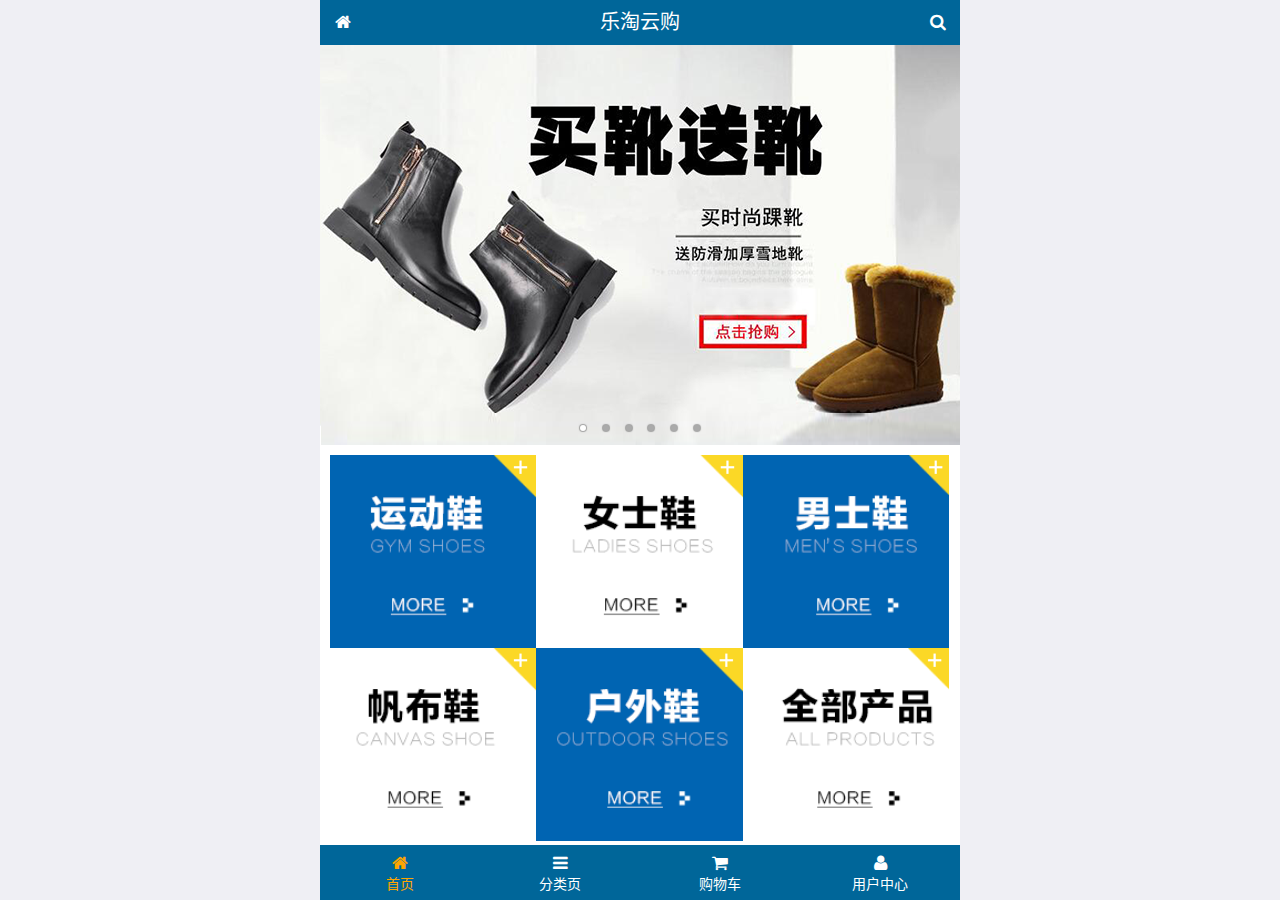
<file: public/mobile/index.html>
<!DOCTYPE html>
<html lang="zh-CN">
<head>
  <meta charset="UTF-8">
  <title>乐淘商城</title>
  <meta name="viewport" content="width=device-width, user-scalable=no, initial-scale=1.0, maximum-scale=1.0, minimum-scale=1.0">
  <!-- 引入字体图标库的css -->
  <link rel="stylesheet" href="./lib/fa/css/font-awesome.min.css">
  <link rel="stylesheet" href="./lib/mui/css/mui.css">
  <link rel="stylesheet" href="./css/common.css">
  <link rel="stylesheet" href="./css/index.css">
  <link rel="icon" href="favicon.ico">
</head>
<body>
<!--<span class="fa fa-pause"></span>-->
<!--<span class="mui-icon mui-icon-camera"></span>-->

<!-- 全屏容器 -->
<div class="lt_container">

  <!-- 乐淘头部 -->
  <div class="lt_header">
    <a href="index.html" class="icon_left"><i class="fa fa-home"></i></a>
    <h3>乐淘云购</h3>
    <a href="search.html" class="icon_right"><i class="fa fa-search"></i></a>
  </div>

  <!-- 乐淘主体 -->
  <div class="lt_main">
    <div class="mui-scroll-wrapper">
      <div class="mui-scroll">
        <!--这里放置真实显示的DOM内容-->

        <!-- 轮播图 -->
        <div class="mui-slider">

          <!-- 图片区域 -->
          <div class="mui-slider-group mui-slider-loop">
            <!-- 添加假图 -->
            <div class="mui-slider-item mui-slider-item-duplicate">
              <a href="#"><img src="./images/banner6.png" /></a>
            </div>

            <div class="mui-slider-item"><a href="#"><img src="./images/banner1.png" /></a></div>
            <div class="mui-slider-item"><a href="#"><img src="./images/banner2.png" /></a></div>
            <div class="mui-slider-item"><a href="#"><img src="./images/banner3.png" /></a></div>
            <div class="mui-slider-item"><a href="#"><img src="./images/banner4.png" /></a></div>
            <div class="mui-slider-item"><a href="#"><img src="./images/banner5.png" /></a></div>
            <div class="mui-slider-item"><a href="#"><img src="./images/banner6.png" /></a></div>

            <!-- 添加假图 -->
            <div class="mui-slider-item mui-slider-item-duplicate">
              <a href="#"><img src="./images/banner1.png" /></a>
            </div>
          </div>

          <!-- 小圆点结构 -->
          <div class="mui-slider-indicator">
            <div class="mui-indicator mui-active"></div>
            <div class="mui-indicator"></div>
            <div class="mui-indicator"></div>
            <div class="mui-indicator"></div>
            <div class="mui-indicator"></div>
            <div class="mui-indicator"></div>
          </div>

        </div>

        <!-- 导航区域 -->
        <div class="lt_nav">
          <ul class="mui-clearfix">
            <li><a href="#"><img src="./images/nav1.png" alt=""></a></li>
            <li><a href="#"><img src="./images/nav2.png" alt=""></a></li>
            <li><a href="#"><img src="./images/nav3.png" alt=""></a></li>
            <li><a href="#"><img src="./images/nav4.png" alt=""></a></li>
            <li><a href="#"><img src="./images/nav5.png" alt=""></a></li>
            <li><a href="#"><img src="./images/nav6.png" alt=""></a></li>
          </ul>
        </div>

        <!-- 产品区域 -->
        <div class="lt_product">
          <ul>
            <li class="lt_product_item">
              <a href="#">
                <img src="./images/product.jpg" alt="">
                <p class="info mui-ellipsis-2">adidas阿迪达斯 男式 场下休闲篮球鞋S83700场下休闲篮球鞋S83700 </p>
                <p>
                  <span class="price">¥560</span>
                  <span class="oldPrice">¥580</span>
                </p>
                <button class="mui-btn mui-btn-primary">立即购买</button>
              </a>
            </li>
            <li class="lt_product_item">
              <a href="#">
                <img src="./images/product.jpg" alt="">
                <p class="info mui-ellipsis-2">adidas阿迪达斯 男式 场下休闲篮球鞋S83700场下休闲篮球鞋S83700 </p>
                <p>
                  <span class="price">¥560</span>
                  <span class="oldPrice">¥580</span>
                </p>
                <button class="mui-btn mui-btn-primary">立即购买</button>
              </a>
            </li>
            <li class="lt_product_item">
              <a href="#">
                <img src="./images/product.jpg" alt="">
                <p class="info mui-ellipsis-2">adidas阿迪达斯 男式 场下休闲篮球鞋S83700场下休闲篮球鞋S83700 </p>
                <p>
                  <span class="price">¥560</span>
                  <span class="oldPrice">¥580</span>
                </p>
                <button class="mui-btn mui-btn-primary">立即购买</button>
              </a>
            </li>
            <li class="lt_product_item">
              <a href="#">
                <img src="./images/product.jpg" alt="">
                <p class="info mui-ellipsis-2">adidas阿迪达斯 男式 场下休闲篮球鞋S83700场下休闲篮球鞋S83700 </p>
                <p>
                  <span class="price">¥560</span>
                  <span class="oldPrice">¥580</span>
                </p>
                <button class="mui-btn mui-btn-primary">立即购买</button>
              </a>
            </li>
            <li class="lt_product_item">
              <a href="#">
                <img src="./images/product.jpg" alt="">
                <p class="info mui-ellipsis-2">adidas阿迪达斯 男式 场下休闲篮球鞋S83700场下休闲篮球鞋S83700 </p>
                <p>
                  <span class="price">¥560</span>
                  <span class="oldPrice">¥580</span>
                </p>
                <button class="mui-btn mui-btn-primary">立即购买</button>
              </a>
            </li>
            <li class="lt_product_item">
              <a href="#">
                <img src="./images/product.jpg" alt="">
                <p class="info mui-ellipsis-2">adidas阿迪达斯 男式 场下休闲篮球鞋S83700场下休闲篮球鞋S83700 </p>
                <p>
                  <span class="price">¥560</span>
                  <span class="oldPrice">¥580</span>
                </p>
                <button class="mui-btn mui-btn-primary">立即购买</button>
              </a>
            </li>
            <li class="lt_product_item">
              <a href="#">
                <img src="./images/product.jpg" alt="">
                <p class="info mui-ellipsis-2">adidas阿迪达斯 男式 场下休闲篮球鞋S83700场下休闲篮球鞋S83700 </p>
                <p>
                  <span class="price">¥560</span>
                  <span class="oldPrice">¥580</span>
                </p>
                <button class="mui-btn mui-btn-primary">立即购买</button>
              </a>
            </li>
            <li class="lt_product_item">
              <a href="#">
                <img src="./images/product.jpg" alt="">
                <p class="info mui-ellipsis-2">adidas阿迪达斯 男式 场下休闲篮球鞋S83700场下休闲篮球鞋S83700 </p>
                <p>
                  <span class="price">¥560</span>
                  <span class="oldPrice">¥580</span>
                </p>
                <button class="mui-btn mui-btn-primary">立即购买</button>
              </a>
            </li>
          </ul>
        </div>

      </div>
    </div>
  </div>

  <!-- 乐淘底部 -->
  <div class="lt_footer">
    <ul>
      <li><a href="index.html" class="current"><i class="fa fa-home"></i><p>首页</p></a></li>
      <li><a href="category.html"><i class="fa fa-bars"></i><p>分类页</p></a></li>
      <li><a href="cart.html"><i class="fa fa-shopping-cart"></i><p>购物车</p></a></li>
      <li><a href="user.html"><i class="fa fa-user"></i><p>用户中心</p></a></li>
    </ul>
  </div>
</div>


<script src="./lib/zepto/zepto.min.js"></script>
<script src="./lib/mui/js/mui.js"></script>
<script src="./js/common.js"></script>
</body>
</html>
</file>
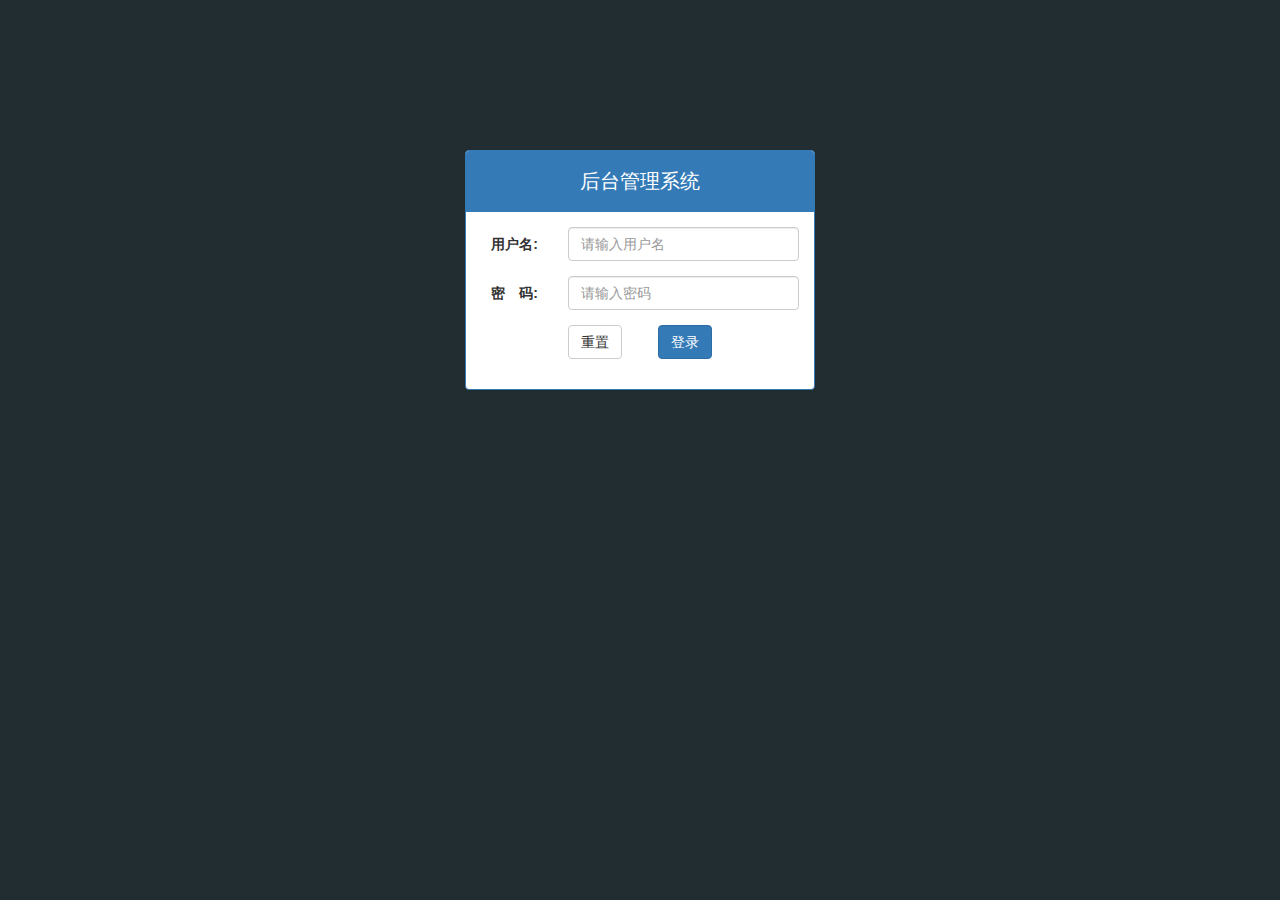
<file: public/back/login.html>
<!DOCTYPE html>
<html lang="en">

<head>
    <meta charset="UTF-8">
    <meta name="viewport" content="width=device-width, initial-scale=1.0">
    <meta http-equiv="X-UA-Compatible" content="ie=edge">
    <title>Document</title>
    <link rel="stylesheet" href="./lib/bootstrap/css/bootstrap.css">
    <link rel="stylesheet" href="./lib/bootstrap-validator/css/bootstrapValidator.min.css">
    <link rel="stylesheet" href="./css/common.css">
</head>

<body class="body_bg">
    <div class="container">
        <!-- 面板 -->
        <div class="col-lg-4 col-lg-offset-4 mt_150">
            <div class="panel panel-primary">
                <div class="panel-heading">
                    <h3 class="panel-title text-center">后台管理系统</h3>
                </div>
                <div class="panel-body">
                    <form class="form-horizontal" id="form">
                        <div class="form-group">
                            <label for="username" class="col-sm-3 control-label">用户名:</label>
                            <div class="col-sm-9">
                                <input type="text" name ='username' class="form-control" id="username" placeholder="请输入用户名">
                            </div>
                        </div>
                        <div class="form-group">
                            <label for="password" class="col-sm-3 control-label">密　码:</label>
                            <div class="col-sm-9">
                                <input type="password" name ='password' class="form-control" id="password" placeholder="请输入密码">
                            </div>
                        </div>
                        
                        <div class="form-group">
                            <div class="col-sm-offset-3 col-sm-6">
                                <button type="reset" class="btn btn-default pull-left">重置</button>
                                <button type="submit" class="btn btn-primary pull-right">登录</button>
                            </div>
                        </div>
                    </form>
                </div>
            </div>
        </div>
    </div>

    <script src="./lib/jquery/jquery.min.js"></script>
    <script src="./lib/bootstrap/js/bootstrap.min.js"></script>
    <script src="./lib/bootstrap-validator/js/bootstrapValidator.min.js"></script>
    <script src="./lib/nprogress/nprogress.js"></script>
    <script src="./js/common.js"></script>
    <script src="./js/login.js"></script>
</body>

</html>
</file>
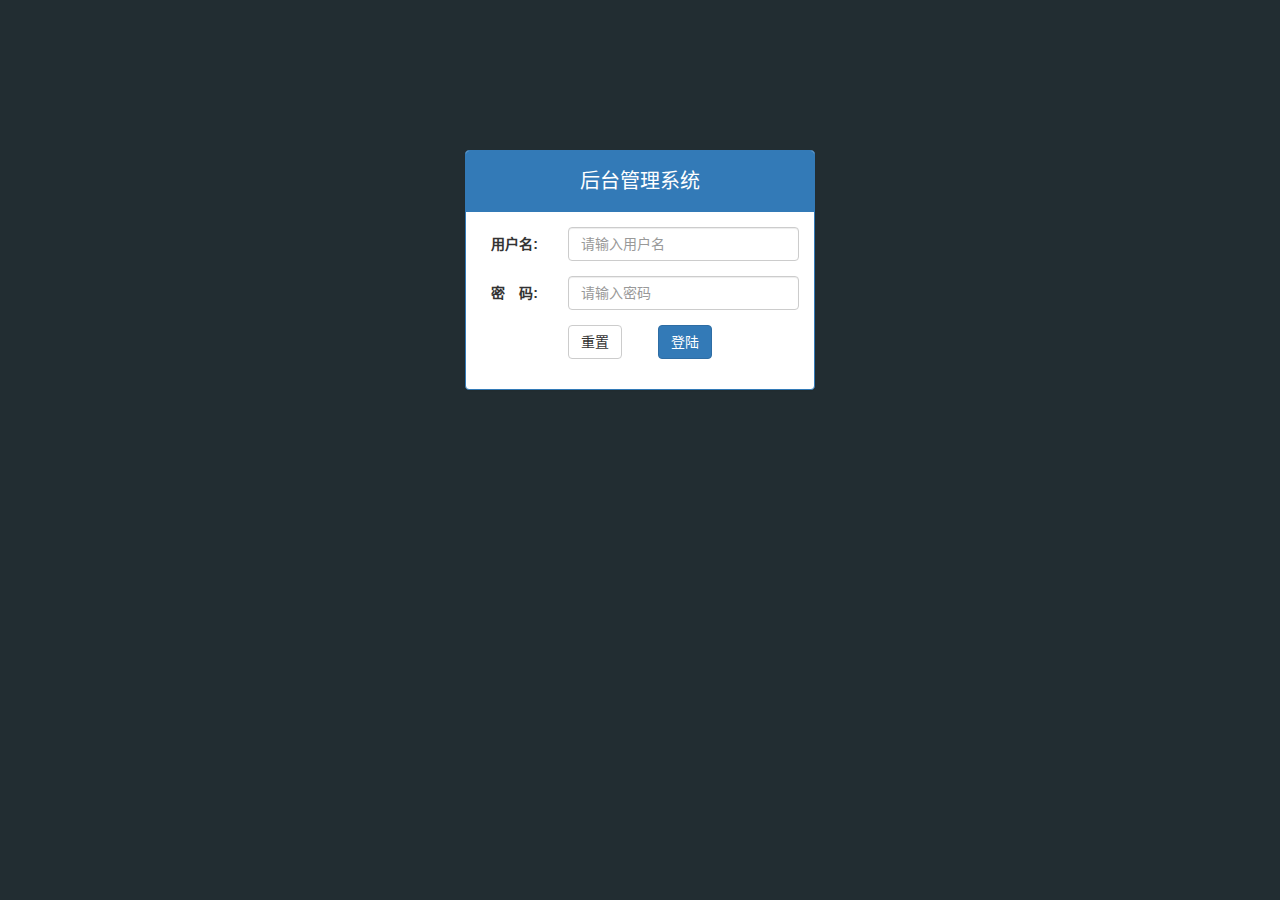
<file: public/manage/login.html>
<!DOCTYPE html>
<html lang="zh-CN">
<head>
  <meta charset="UTF-8">
  <title>乐淘电商</title>
  <link rel="stylesheet" href="lib/bootstrap/css/bootstrap.css">
  <link rel="stylesheet" href="lib/bootstrap-validator/css/bootstrapValidator.min.css">
  <link rel="stylesheet" href="lib/nprogress/nprogress.css">
  <link rel="stylesheet" href="css/common.css">
</head>
<body class="body_bg">


<div class="container">
  <div class="col-lg-4 col-lg-offset-4 mt_150">
    <div class="panel panel-primary">
      <div class="panel-heading">
        <h3 class="panel-title text-center">后台管理系统</h3>
      </div>
      <div class="panel-body">
        <form class="form-horizontal" id="form">
          <div class="form-group">
            <label for="username" class="col-sm-3 control-label">用户名:</label>
            <div class="col-sm-9">
              <input type="text" class="form-control" id="username" name="username" placeholder="请输入用户名">
            </div>
          </div>
          <div class="form-group">
            <label for="password" class="col-sm-3 control-label">密　码:</label>
            <div class="col-sm-9">
              <input type="password" class="form-control" name="password" id="password" placeholder="请输入密码">
            </div>
          </div>
          <div class="form-group">
            <div class="col-sm-offset-3 col-sm-6">
              <button type="reset" class="btn btn-default pull-left">重置</button>
              <button type="submit" class="btn btn-primary pull-right">登陆</button>
            </div>
          </div>
        </form>
      </div>
    </div>
  </div>
</div>



<script src="lib/jquery/jquery.min.js"></script>
<script src="lib/bootstrap/js/bootstrap.min.js"></script>
<script src="lib/bootstrap-validator/js/bootstrapValidator.min.js"></script>
<script src="lib/nprogress/nprogress.js"></script>
<script src="js/common.js"></script>
<script src="js/login.js"></script>

</body>
</html>
</file>
<file: public/mobile/css/common.css>
html, body {
  width: 100%;
  height: 100%;
}

ul {
  list-style: none;
  margin: 0;
  padding: 0;
}
img {
  display: block;
  width: 100%;
}

/* 全屏容器 */
.lt_container {
  width: 100%;
  height: 100%;
  background-color: #fff;
  min-width: 320px;
  max-width: 640px;
  margin: 0 auto;
  position: relative;
  padding-top: 45px;
  padding-bottom: 55px;
}

.lt_header {
  position: absolute;
  left: 0;
  top: 0;
  width: 100%;
  height: 45px;
  background-color: #006699;
  padding-left: 45px;
  padding-right: 45px;
}

.lt_header .icon_left,
.lt_header .icon_right {
  width: 45px;
  height: 45px;
  line-height: 45px;
  text-align: center;
  position: absolute;
  top: 0;
  color: #fff;
}
.lt_header .icon_left {
  left: 0;
}
.lt_header .icon_right {
  right: 0;
}

.lt_header h3 {
  height: 45px;
  line-height: 45px;
  color: #fff;
  font-size: 20px;
  text-align: center;
  margin: 0;
  font-weight: normal;
}



.lt_footer {
  position: absolute;
  left: 0;
  bottom: 0;
  width: 100%;
  height: 55px;
  background-color: #006699;
  overflow: hidden;
}
.lt_footer li {
  float: left;
  width: 25%;
  text-align: center;
}
.lt_footer li a {
  width: 100%;
  height: 100%;
  display: block;
  color: #fff;
  padding-top: 8px;
}
.lt_footer li p {
  color: #fff;
  margin: 0;
}

.lt_footer li a.current {
  color: orange;
}
.lt_footer li a.current p{
  color: orange;
}



.lt_main {
  width: 100%;
  height: 100%;
  position: relative;
}



/* 公共的搜索框样式 */
.lt_search {
  padding: 10px;
  position: relative;
}
.lt_search .search_input {
  height: 34px;
  font-size: 12px;
  margin: 0;
  border-radius: 5px;
  border: 1px solid #007AFF;
}
.lt_search .search_btn {
  position: absolute;
  right: 10px;
  top: 10px;
  border-radius: 0 5px 5px 0;
}



/* 公共的商品样式 */
.lt_product {
  padding: 10px;
}
.lt_product_item {
  border: 1px solid #ccc;
  padding: 10px;
  float: left;
  width: 48%;
  margin-bottom: 10px;
  text-align: center;
}
.lt_product_item a {
  display: block;
  width: 100%;
  height: 100%;
}
.lt_product_item:nth-child(2n+1) {
  margin-right: 4%;
}
.lt_product_item .info {
  text-align: left;
  height: 40px;
}
.lt_product_item .price {
  color: red;
}
.lt_product_item .oldPrice {
  text-decoration: line-through;
}

.lt_product_item img {
  width: 130px;
  height: 130px;
  margin: 0 auto;
}



/* 公共的尺码样式 */
.lt_size span {
  width: 25px;
  height: 25px;
  text-align: center;
  line-height: 25px;
  display: inline-block;
  border: 1px solid #ccc;
  font-size: 12px;
  margin: 3px 0;
}
.lt_size span.current {
  background-color: orange;
  color: #fff;
}
</file>
<file: public/mobile/css/index.css>
.lt_nav {
  padding: 10px;
}
.lt_nav li {
  float: left;
  width: 33.3%;
}
.lt_nav li a {
  display: block;
}
</file>
<file: public/back/css/common.css>
a {
    color: #333;
  }
  /* lvha */
  a:link,
  a:visited,
  a:hover,
  a:active {
    text-decoration: none;
  }
  ul {
    list-style: none;
    padding: 0;
    margin: 0;
}
.red{
    color: red;
}
.body_bg {
    background-color: #222D32;
 }
 .panel-title {
    height: 40px;
    line-height: 40px;
    font-size: 20px;
    
}
 .mt_150 {
     margin-top:150px;
 }
 .mt_20 {
     margin-top: 20px;
 }

 .lt_aside{
     width: 180px;
     height: 100%;
     position: fixed;
     left: 0;
     top: 0;
     background-color: #222D32;
     z-index: 999;
     transition: all 1s;
 }
 .lt_aside.hidemenu{
     left: -180px;
 }
 .lt_aside .brand {
    width: 100%;
    height: 50px;
    line-height: 50px;
    text-align: center;
    font-size: 25px;
    background-color: #367FA9;
    
    
 }
 .lt_aside .brand a {
    color: #fff;
 }
 .lt_aside .user {
     height: 180px;
     padding-top: 30px;
 }
 .lt_aside .user img {
     width: 80px;
     height: 80px;
     border-radius: 50%;
     display: block;
     margin: 0 auto;
 }
 .lt_aside .user p {
     text-align: center;
     color: #fff;
     font-size: 18px;
     height: 40px;
     line-height: 40px;
 }
 .lt_aside .nav a {
    display: block;
    height: 40px;
    line-height: 40px;
    color: #fff;
    padding-left: 40px;
    border-left: 3px solid transparent
 }
 .lt_aside .nav a.current {
    background-color: #1D1F21;
    border-left: 3px solid #069;
}
 .lt_aside .nav a i{
    margin-right: 5px;
 }
 .lt_aside .nav .child a{
    padding-left: 60px;
 }
 .lt_aside .nav .child {
    display: none;
}


 .lt_main {
    padding-left: 180px;
    padding-top: 50px;
    height: 1500px;
    /* background-color: pink; */
    transition: all 1s;
 }
 .lt_main.hidemenu{
     padding-left: 0px;
 }
 .lt_main .lt_topbar {
     position: fixed;
     left: 0;
     top: 0;
     width: 100%;
     height: 50px;
     background-color: #3C8DBC;
     padding-left: 180px;
     transition: all 1s;
     z-index: 998;
 }
 .lt_topbar.hidemenu{
    padding-left: 0;
}
 .lt_topbar a {
     width: 50px;
     height: 50px;
     text-align: center;
     line-height: 50px;
     color: #fff;
     font-size: 20px;
     
 }
 
 .lt_main .breadcrumb a {
    color: #337AB7;
}
.lt_main .echarts_left, 
.lt_main .echarts_right {
  width: 48%;
  height: 450px;
} 

.table.table-bordered th,
.table.table-bordered td {
  text-align: center;
  vertical-align: middle;
}
</file>
<file: public/manage/lib/nprogress/nprogress.css>
/* Make clicks pass-through */
#nprogress {
  pointer-events: none;
}

#nprogress .bar {
  background: greenyellow;

  position: fixed;
  z-index: 10000;
  top: 0;
  left: 0;

  width: 100%;
  height: 2px;
}

/* Fancy blur effect */
#nprogress .peg {
  display: block;
  position: absolute;
  right: 0px;
  width: 100px;
  height: 100%;
  box-shadow: 0 0 10px #29d, 0 0 5px #29d;
  opacity: 1.0;

  -webkit-transform: rotate(3deg) translate(0px, -4px);
      -ms-transform: rotate(3deg) translate(0px, -4px);
          transform: rotate(3deg) translate(0px, -4px);
}

/* Remove these to get rid of the spinner */
#nprogress .spinner {
  display: block;
  position: fixed;
  z-index: 1031;
  top: 15px;
  right: 15px;
}

#nprogress .spinner-icon {
  width: 18px;
  height: 18px;
  box-sizing: border-box;

  border: solid 2px transparent;
  border-top-color: #29d;
  border-left-color: #29d;
  border-radius: 50%;

  -webkit-animation: nprogress-spinner 400ms linear infinite;
          animation: nprogress-spinner 400ms linear infinite;
}

.nprogress-custom-parent {
  overflow: hidden;
  position: relative;
}

.nprogress-custom-parent #nprogress .spinner,
.nprogress-custom-parent #nprogress .bar {
  position: absolute;
}

@-webkit-keyframes nprogress-spinner {
  0%   { -webkit-transform: rotate(0deg); }
  100% { -webkit-transform: rotate(360deg); }
}
@keyframes nprogress-spinner {
  0%   { transform: rotate(0deg); }
  100% { transform: rotate(360deg); }
}
</file>
<file: public/manage/css/common.css>
.body_bg {
  background-color: #222D32;
}

html, body {
  width: 100%;
  height: 100%;
}

* {
  margin: 0;
  padding: 0;
}
ul {
  list-style: none;
}

a:link,
a:visited,
a:hover,
a:active {
  text-decoration: none;
}

.red {
  color: #A94442;
}

.table.table-bordered th,
.table.table-bordered td {
  text-align: center;
  vertical-align: middle;
}

.mt_150 {
  margin-top: 150px;
}
.mb_20 {
  margin-bottom: 20px;
}

.panel-title {
  height: 40px;
  line-height: 40px;
  font-size: 20px;
}

/* lt_aside 开始 */
.lt_aside {
  width: 180px;
  height: 100%;
  background-color: #222D32;
  position: fixed;
  left: 0;
  top: 0;
  z-index: 999;
  transition: all 1s;
}
.lt_aside.hidemenu {
  left: -180px;
}


.lt_aside .brand {
  height: 50px;
  line-height: 50px;
  font-size: 24px;
  background-color: #367FA9;
  text-align: center;
}
.lt_aside .brand a {
  color: white;
}

.lt_aside .user {
  height: 180px;
}
.lt_aside .user {
  padding-top: 30px;
}
.lt_aside .user img {
  width: 80px;
  height: 80px;
  border-radius: 50%;
  display: block;
  margin: 0 auto;
}
.lt_aside .user p {
  height: 40px;
  line-height: 40px;
  text-align: center;
  font-size: 18px;
  color: white;
}

.lt_aside .nav a {
  height: 40px;
  line-height: 40px;
  display: block;
  color: white;
  padding-left: 40px;
  border-left: 3px solid transparent;
}
.lt_aside .nav i {
  margin-right: 5px;
}
.lt_aside .nav a.current {
  background-color: #1D1F21;
  border-left: 3px solid #006699;
}
.lt_aside .nav .child a {
  padding-left: 60px;
}

/* lt_aside 结束  */



/* lt_main 开始 */
.lt_main {
  height: 1000px;
  width: 100%;
  padding-left: 180px;
  padding-top: 50px;
  transition: all 1s;
}
.lt_main.hidemenu {
  padding-left: 0px;
}

.lt_topbar {
  height: 50px;
  width: 100%;
  line-height: 50px;
  background-color: #3C8DBC;
  position: fixed;
  top: 0;
  right: 0;
  padding-left: 180px;
  transition: all 1s;
  z-index: 666;
}
.lt_topbar.hidemenu {
  padding-left: 0px;
}

.lt_topbar a {
  width: 50px;
  height: 50px;
  font-size: 16px;
  color: white;
  text-align: center;
}

.breadcrumb {
  margin-top: 20px;
}


.echarts_1,
.echarts_2 {
  width: 48%;
  height: 400px;
}

/* lt_main 结束 */
</file>
<file: public/back/lib/bootstrap-validator/css/bootstrapValidator.min.css>
/*!
 * BootstrapValidator (http://bootstrapvalidator.com)
 * The best jQuery plugin to validate form fields. Designed to use with Bootstrap 3
 *
 * @version     v0.5.1, built on 2014-08-22 4:55:09 PM
 * @author      https://twitter.com/nghuuphuoc
 * @copyright   (c) 2013 - 2014 Nguyen Huu Phuoc
 * @license     MIT
 */

.bv-form .help-block{margin-bottom:0}.bv-form .tooltip-inner{text-align:left}.nav-tabs li.bv-tab-success>a{color:#3c763d}.nav-tabs li.bv-tab-error>a{color:#a94442}
</file>
<file: public/manage/lib/bootstrap-validator/css/bootstrapValidator.min.css>
/*!
 * BootstrapValidator (http://bootstrapvalidator.com)
 * The best jQuery plugin to validate form fields. Designed to use with Bootstrap 3
 *
 * @version     v0.5.1, built on 2014-08-22 4:55:09 PM
 * @author      https://twitter.com/nghuuphuoc
 * @copyright   (c) 2013 - 2014 Nguyen Huu Phuoc
 * @license     MIT
 */

.bv-form .help-block{margin-bottom:0}.bv-form .tooltip-inner{text-align:left}.nav-tabs li.bv-tab-success>a{color:#3c763d}.nav-tabs li.bv-tab-error>a{color:#a94442}
</file>
